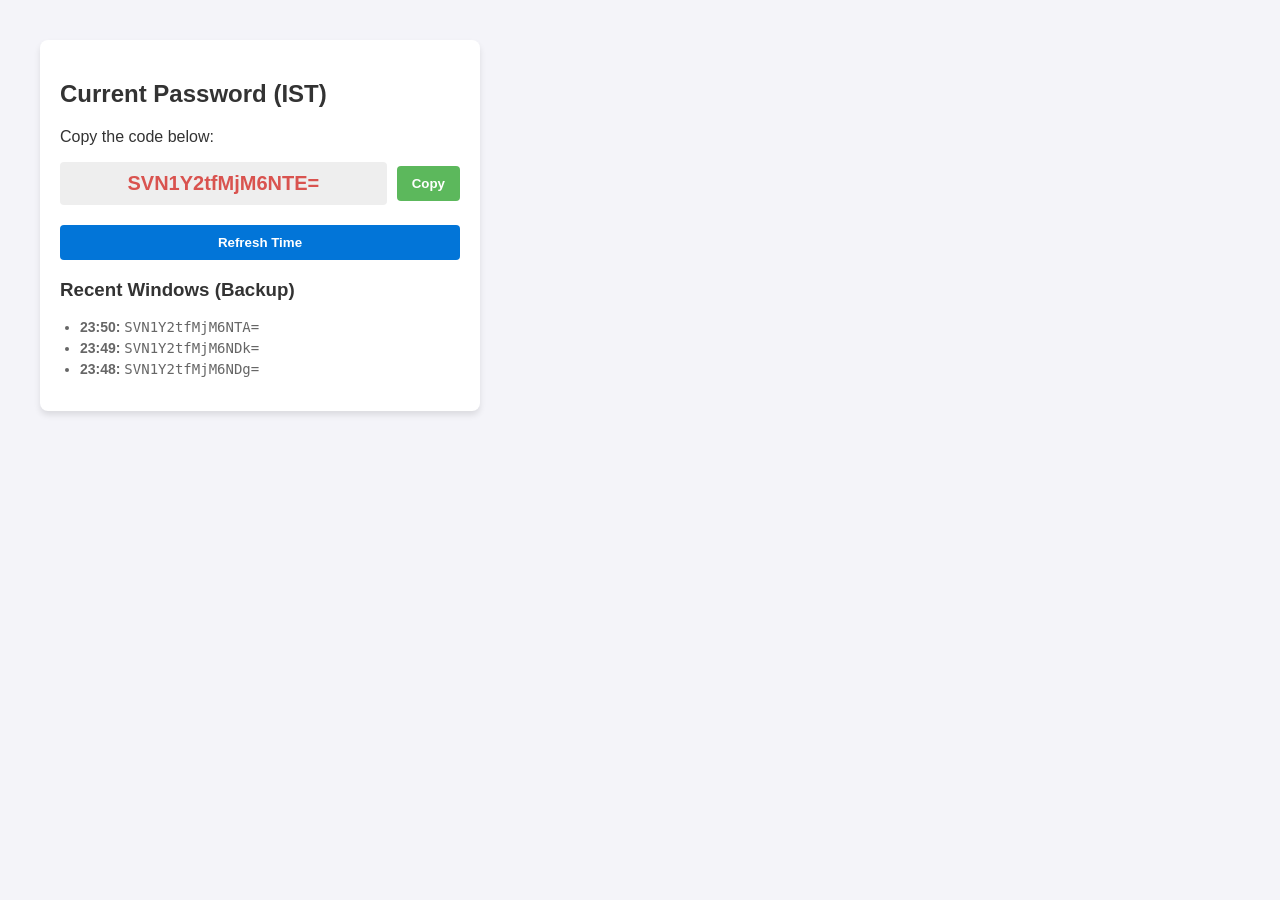
<file: gp/index.html>
<!DOCTYPE html>
<html lang="en">
<head>
    <meta charset="UTF-8">
    <meta name="viewport" content="width=device-width, initial-scale=1.0">
    <title>Password Generator</title>
    <style>
        body { font-family: Arial, sans-serif; margin: 40px; background-color: #f4f4f9; color: #333; }
        .card { background: white; padding: 20px; border-radius: 8px; box-shadow: 0 4px 6px rgba(0,0,0,0.1); max-width: 400px; }
        .password-container { display: flex; gap: 10px; align-items: center; margin: 10px 0; }
        .password { font-size: 20px; font-weight: bold; color: #d9534f; background: #eee; padding: 10px; border-radius: 4px; word-break: break-all; flex-grow: 1; text-align: center; }
        .btn { border: none; padding: 10px 15px; border-radius: 4px; cursor: pointer; font-weight: bold; }
        .copy-btn { background: #5cb85c; color: white; }
        .copy-btn:hover { background: #4cae4c; }
        .refresh-btn { background: #0275d8; color: white; width: 100%; margin-top: 10px; }
        .refresh-btn:hover { background: #025aa5; }
        ul { padding-left: 20px; font-size: 14px; color: #666; }
        li { margin-bottom: 5px; }
    </style>
</head>
<body>

<div class="card">
    <h2>Current Password (IST)</h2>
    <p>Copy the code below:</p>

    <div class="password-container">
        <div class="password" id="current-pass">Generating...</div>
        <button class="btn copy-btn" id="copy-btn" onclick="copyPassword()">Copy</button>
    </div>

    <button class="btn refresh-btn" onclick="generatePasswords()">Refresh Time</button>

    <h3>Recent Windows (Backup)</h3>
    <ul id="backup-passwords"></ul>
</div>

<script>
    var currentCode = "";

    function generatePasswords() {
        var now = new Date();
        var formatter = new Intl.DateTimeFormat('en-US', {
            timeZone: 'Asia/Kolkata',
            hour: '2-digit',
            minute: '2-digit',
            hour12: false
        });

        function getBase64ForOffset(minutesAgo) {
            var checkTime = new Date(now.getTime() - (minutesAgo * 60 * 1000));
            var parts = formatter.formatToParts(checkTime);
            var hh = parts.find(p => p.type === 'hour').value;
            var mm = parts.find(p => p.type === 'minute').value;
            return {
                time: hh + ":" + mm,
                code: btoa("ISuck_" + hh + ":" + mm)
            };
        }

        // 1. Current minute password
        var current = getBase64ForOffset(0);
        currentCode = current.code;
        document.getElementById('current-pass').innerText = current.code;

        // Reset copy button status if time refreshed
        var copyBtn = document.getElementById('copy-btn');
        copyBtn.innerText = "Copy";
        copyBtn.style.background = "#5cb85c";

        // 2. Render previous 3 minutes as backup list
        var backupList = document.getElementById('backup-passwords');
        backupList.innerHTML = "";
        for (var i = 1; i <= 3; i++) {
            var backup = getBase64ForOffset(i);
            var li = document.createElement('li');
            li.innerHTML = `<strong>${backup.time}:</strong> <code>${backup.code}</code>`;
            backupList.appendChild(li);
        }
    }

    function copyPassword() {
        if (!currentCode) return;

        // Use modern clipboard API
        navigator.clipboard.writeText(currentCode).then(function() {
            var copyBtn = document.getElementById('copy-btn');
            copyBtn.innerText = "Copied!";
            copyBtn.style.background = "#449d44"; // Darker green

            // Revert back to original state after 2 seconds
            setTimeout(function() {
                copyBtn.innerText = "Copy";
                copyBtn.style.background = "#5cb85c";
            }, 2000);
        }).catch(function(err) {
            alert("Failed to copy automatically. Please copy it manually.");
        });
    }

    // Run on page load
    generatePasswords();
</script>

</body>
</html>
</file>
